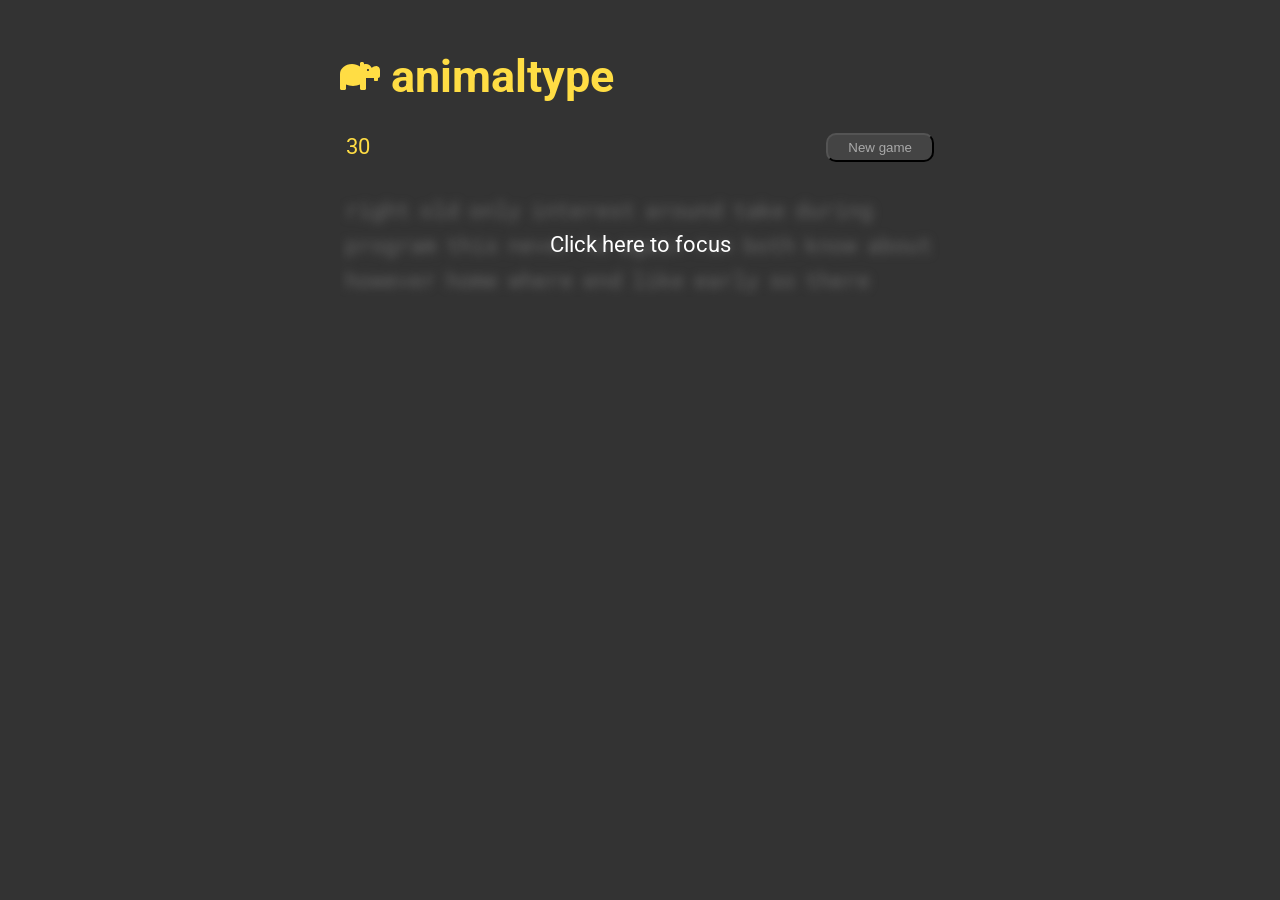
<file: index.html>
<html lang="en">

<head>
    <meta charset="UTF-8">
    <meta name="viewport" content="width=device-width, user-scalable=yes">
    <title>animaltype</title>
    <link rel="stylesheet" href="styles.css">
</head>

<body>

    <main>

        <h1>
            <svg xmlns="http://www.w3.org/2000/svg" viewBox="0 0 640 512">! Font Awesome Pro 6.1.1 by @fontawesome - https://fontawesome.com License - https://fontawesome.com/license (Commercial License) Copyright 2022 Fonticons, Inc.<path d="M584.2 96.36c-28.88-1.701-54.71 17.02-79.74 26.49C490 88.22 455.9 64 416 64c-11.25 0-22 2.252-32 5.877V56C384 42.75 373.2 32 360 32h-16C330.8 32 320 42.75 320 56v49C285.1 79.62 241.2 64 192 64C85.1 64 0 135.6 0 224v232C0 469.3 10.75 480 24 480h48C85.25 480 96 469.3 96 456v-62.87C128.4 407.5 166.8 416 208 416s79.63-8.492 112-22.87V456c0 13.25 10.75 24 24 24h48c13.25 0 24-10.75 24-24V288h128v32c0 8.837 7.163 16 16 16h32c8.837 0 16-7.163 16-16V288c17.62 0 32-14.38 32-32l-.0001-96.07C639.1 127.8 616.4 98.25 584.2 96.36zM447.1 176c-8.875 0-16-7.125-16-16S439.1 144 448 144s16 7.125 16 16S456.9 176 447.1 176z"/></svg>
            animaltype
        </h1>

        <div id="header">
            <div id="info"></div>
            <div id="buttons">
                <button id="newGame">New game</button>
            </div>
        </div>

        <div id="game" tabindex="0">
            <div id="words"></div>
            <div id="cursor"></div>
            <div id="focus-error">Click here to focus</div>
        </div>

    </main>

    <script src="script.js"></script>

</body>

</html>
</file>
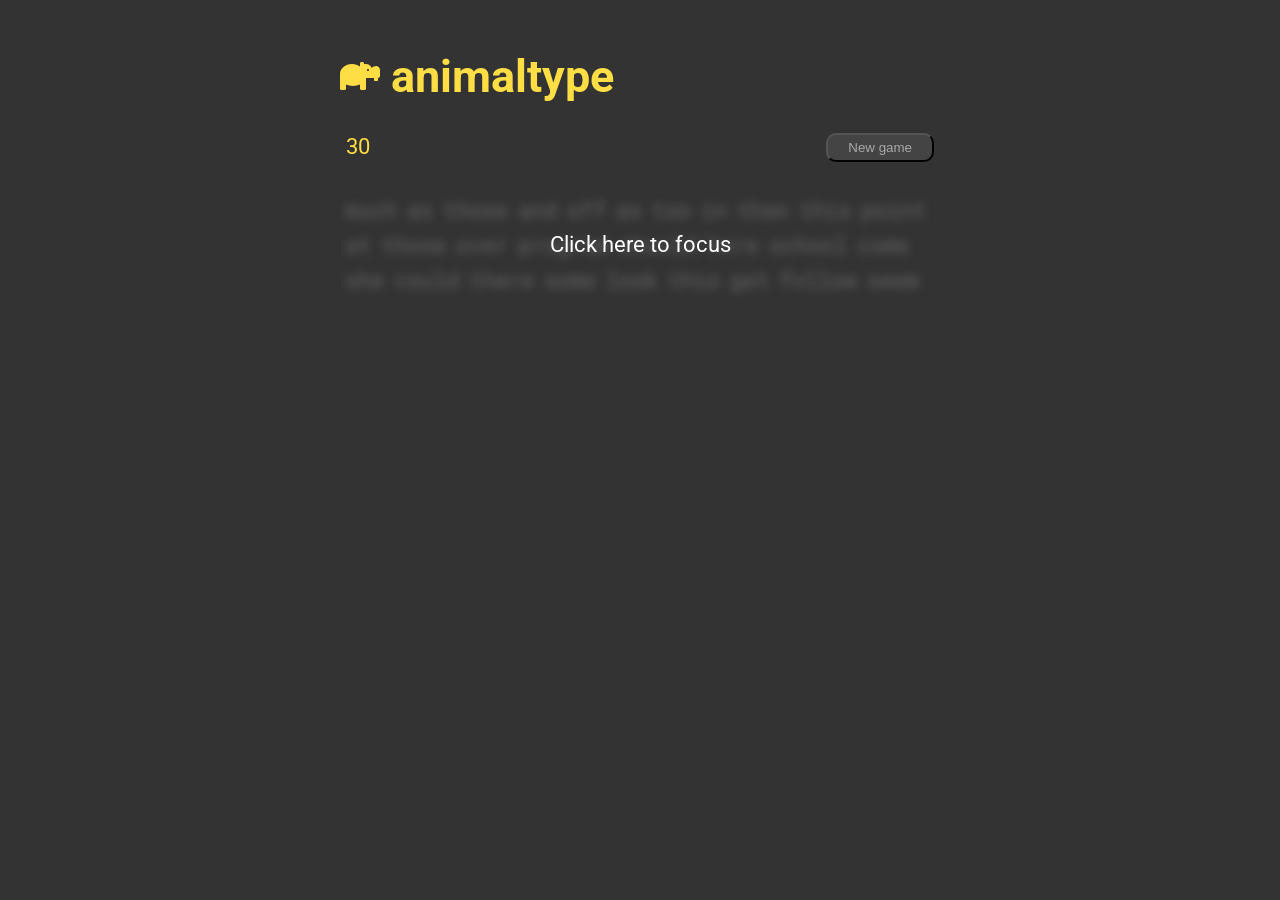
<file: monkeytype-clone-main/index.html>
<html lang="en">

<head>
    <meta charset="UTF-8">
    <meta name="viewport" content="width=device-width, user-scalable=yes">
    <title>animaltype</title>
    <link rel="stylesheet" href="styles.css">
</head>

<body>

    <main>

        <h1>
            <svg xmlns="http://www.w3.org/2000/svg" viewBox="0 0 640 512">! Font Awesome Pro 6.1.1 by @fontawesome - https://fontawesome.com License - https://fontawesome.com/license (Commercial License) Copyright 2022 Fonticons, Inc.<path d="M584.2 96.36c-28.88-1.701-54.71 17.02-79.74 26.49C490 88.22 455.9 64 416 64c-11.25 0-22 2.252-32 5.877V56C384 42.75 373.2 32 360 32h-16C330.8 32 320 42.75 320 56v49C285.1 79.62 241.2 64 192 64C85.1 64 0 135.6 0 224v232C0 469.3 10.75 480 24 480h48C85.25 480 96 469.3 96 456v-62.87C128.4 407.5 166.8 416 208 416s79.63-8.492 112-22.87V456c0 13.25 10.75 24 24 24h48c13.25 0 24-10.75 24-24V288h128v32c0 8.837 7.163 16 16 16h32c8.837 0 16-7.163 16-16V288c17.62 0 32-14.38 32-32l-.0001-96.07C639.1 127.8 616.4 98.25 584.2 96.36zM447.1 176c-8.875 0-16-7.125-16-16S439.1 144 448 144s16 7.125 16 16S456.9 176 447.1 176z"/></svg>
            animaltype
        </h1>

        <div id="header">
            <div id="info"></div>
            <div id="buttons">
                <button id="newGame">New game</button>
            </div>
        </div>

        <div id="game" tabindex="0">
            <div id="words"></div>
            <div id="cursor"></div>
            <div id="focus-error">Click here to focus</div>
        </div>

    </main>

    <script src="script.js"></script>

</body>

</html>
</file>
<file: styles.css>
@import url('https://fonts.googleapis.com/css2?family=Roboto&family=Roboto+Mono&display=swap');

:root{
    --bgColor: #333;
    --textPrimary: #fff;
    --textSecondary: #666;
    --primaryColor: #fd4;
}
body{
    font-family: 'Roboto', sans-serif;
    background-color:var(--bgColor);
    color: var(--textPrimary);
    font-size: 1.4rem;
}

main{
    width: 600px;
    margin: 50px auto;
}

h1{
    color: #fd4;
}

h1 svg{
    width: 40px;
    fill: #fd4;
}


#header{
    display: grid;
    grid-template-columns: 1fr 1fr;
    margin: 20px 6px 30px;
}
#buttons{
    text-align: right;
}
#info{
    color: #fd4;
}
button{
    background: #444;
    color: darkgray;
    padding: 5px 20px;
    border-radius: 10px;
    cursor: pointer;
}


div#game{
    line-height:35px;
    height:105px;
    overflow: hidden;
    position: relative;
}
div#game:focus{
    outline:0;
}
#words{
    filter: blur(5px);
    color: var(--textSecondary);
}
#game:focus #words{
    filter: blur(0);
}
#focus-error {
    position: absolute;
    inset: 0;
    text-align: center;
    padding-top: 35px;
}
#game:focus #focus-error{
    display:none;
}
div.word{
    display: inline-block;
    font-family: 'Roboto Mono', monospace;
    margin: 0 5px;
}
.letter.correct{
    color: #fff;
}
.letter.incorrect{
    color: #f55;
}
@keyframes blink{
    0%{
        opacity: 1;
    }
    50%{
        opacity: 0;
    }
    100%{
        opacity: 1;
    }
}
#cursor{
    display:none;
    width: 2px;
    height: 1.6rem;
    background: var(--primaryColor);
    position: fixed;
    top: 198px;
    left: 18px;
    animation: blink .3s infinite;
}
#game:focus #cursor{
    display: block;
}
#game.over #words{
    opacity: .5;
    filter: blur(0px);
}
#game.over:focus #cursor{
    display:none;
}
#game.over #focus-error {
    display: none;
}
</file>
<file: monkeytype-clone-main/styles.css>
@import url('https://fonts.googleapis.com/css2?family=Roboto&family=Roboto+Mono&display=swap');

:root{
    --bgColor: #333;
    --textPrimary: #fff;
    --textSecondary: #666;
    --primaryColor: #fd4;
}
body{
    font-family: 'Roboto', sans-serif;
    background-color:var(--bgColor);
    color: var(--textPrimary);
    font-size: 1.4rem;
}

main{
    width: 600px;
    margin: 50px auto;
}

h1{
    color: #fd4;
}

h1 svg{
    width: 40px;
    fill: #fd4;
}


#header{
    display: grid;
    grid-template-columns: 1fr 1fr;
    margin: 20px 6px 30px;
}
#buttons{
    text-align: right;
}
#info{
    color: #fd4;
}
button{
    background: #444;
    color: darkgray;
    padding: 5px 20px;
    border-radius: 10px;
    cursor: pointer;
}


div#game{
    line-height:35px;
    height:105px;
    overflow: hidden;
    position: relative;
}
div#game:focus{
    outline:0;
}
#words{
    filter: blur(5px);
    color: var(--textSecondary);
}
#game:focus #words{
    filter: blur(0);
}
#focus-error {
    position: absolute;
    inset: 0;
    text-align: center;
    padding-top: 35px;
}
#game:focus #focus-error{
    display:none;
}
div.word{
    display: inline-block;
    font-family: 'Roboto Mono', monospace;
    margin: 0 5px;
}
.letter.correct{
    color: #fff;
}
.letter.incorrect{
    color: #f55;
}
@keyframes blink{
    0%{
        opacity: 1;
    }
    50%{
        opacity: 0;
    }
    100%{
        opacity: 1;
    }
}
#cursor{
    display:none;
    width: 2px;
    height: 1.6rem;
    background: var(--primaryColor);
    position: fixed;
    top: 198px;
    left: 18px;
    animation: blink .3s infinite;
}
#game:focus #cursor{
    display: block;
}
#game.over #words{
    opacity: .5;
    filter: blur(0px);
}
#game.over:focus #cursor{
    display:none;
}
#game.over #focus-error {
    display: none;
}
</file>
